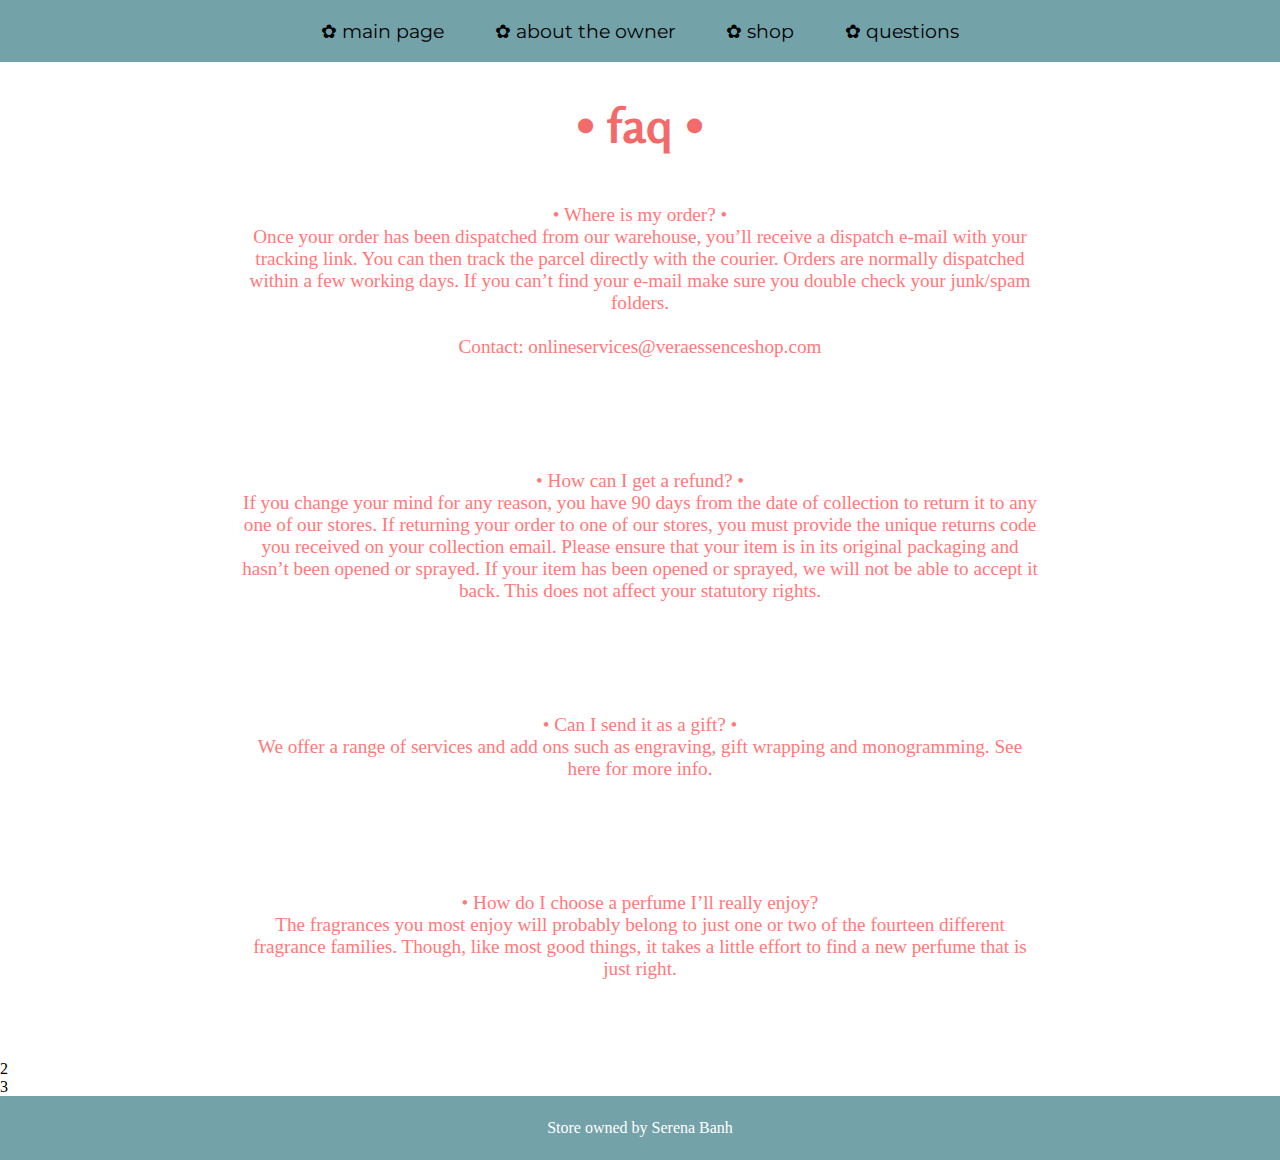
<file: FAQ.html>
<!DOCTYPE html>
<html lang="en">

<head>
    <meta charset="UTF-8">
    <meta http-equiv="X-UA-Compatible" content="IE=edge">
    <meta name="viewport" content="width=device-width, initial-scale=1.0">
    <title>Vera's Essence Shop: FAQ</title>
    <link href="css/style.css" rel="stylesheet" />
    <link rel="preconnect" href="https://fonts.googleapis.com">
    <link rel="preconnect" href="https://fonts.gstatic.com" crossorigin>
    <link href="https://fonts.googleapis.com/css2?family=Montserrat&display=swap" rel="stylesheet">
    <link rel="preconnect" href="https://fonts.googleapis.com">
    <link rel="preconnect" href="https://fonts.gstatic.com" crossorigin>
    <link href="https://fonts.googleapis.com/css2?family=Rosario:wght@300&display=swap" rel="stylesheet">
</head>

<body>

    <nav>
        <a href="index.html"> ✿ main page</a>
        &nbsp
        <a href="information.html"> ✿ about the owner</a>
        &nbsp
        <a href="shop.html"> ✿ shop</a>
        &nbsp
        <a href="FAQ.html"> ✿ questions</a>
    </nav>
    &nbsp
    &nbsp
    <h1> • FAQ •</h1>
    <div class="container">
    </div class="item item1">
    <p> • Where is my order? •<br>
        Once your order has been dispatched from our warehouse, you’ll receive a dispatch e-mail with your tracking
        link. You can then track the parcel directly with the courier. Orders are normally dispatched within a few
        working days. If you can’t find your e-mail make sure you double check your junk/spam folders.
        <br> <br>
        Contact: onlineservices@veraessenceshop.com
    </p>

    <p>• How can I get a refund? •<br>
        If you change your mind for any reason, you have 90 days from the date of collection to return it to any one of
        our stores. If returning your order to one of our stores, you must provide the unique returns code you received
        on your collection email. Please ensure that your item is in its original packaging and hasn’t been opened or
        sprayed. If your item has been opened or sprayed, we will not be able to accept it back. This does not affect
        your statutory rights.
    </p>

    <p>• Can I send it as a gift? •<br>
        We offer a range of services and add ons such as engraving, gift wrapping and monogramming. See here for more
        info.
    </p>

    <p>• How do I choose a perfume I’ll really enjoy? <br>
        The fragrances you most enjoy will probably belong to just one or two of the fourteen different fragrance families. Though, like
        most good things, it takes a little effort to find a new perfume that is just right.
    </p>

    <div class="item2">2</div>
    <div class="item3">3</div>
</body>

<footer> Store owned by Serena Banh</footer>

</html>
</file>
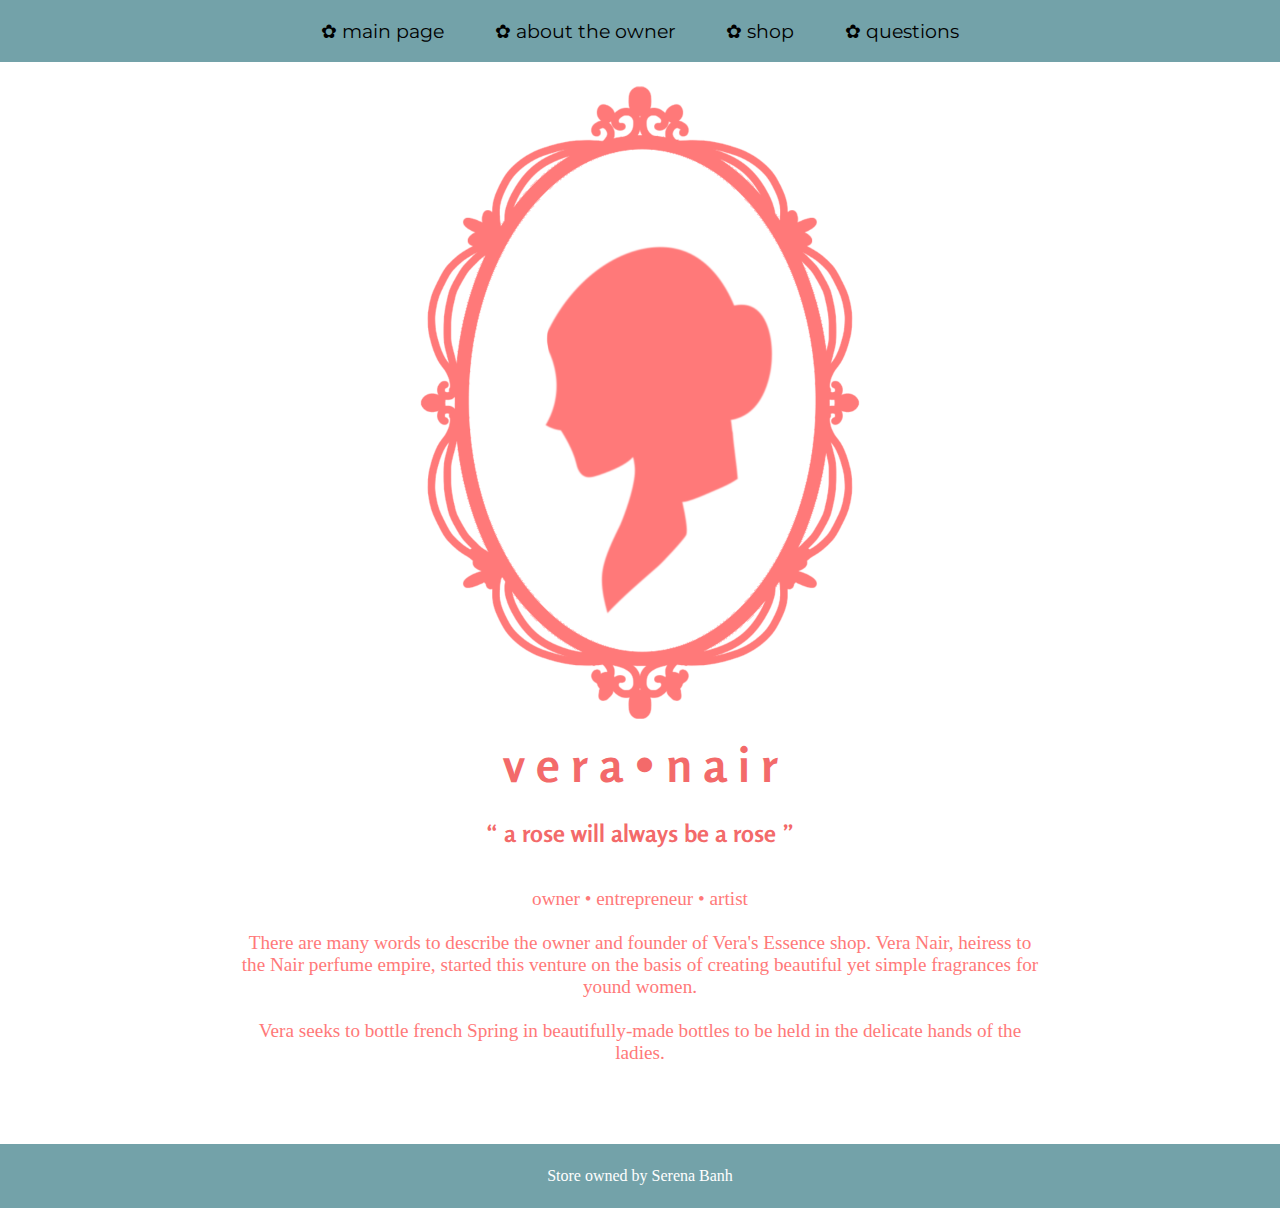
<file: information.html>
<!DOCTYPE html>
<html lang="en">

<head>
    <meta charset="UTF-8">
    <meta http-equiv="X-UA-Compatible" content="IE=edge">
    <meta name="viewport" content="width=device-width, initial-scale=1.0">
    <title>Vera's Essence Shop: Vera</title>
    <link href="css/style.css" rel="stylesheet" />
    <link rel="preconnect" href="https://fonts.googleapis.com">
    <link rel="preconnect" href="https://fonts.gstatic.com" crossorigin>
    <link href="https://fonts.googleapis.com/css2?family=Montserrat&display=swap" rel="stylesheet">
    <link rel="preconnect" href="https://fonts.googleapis.com">
    <link rel="preconnect" href="https://fonts.gstatic.com" crossorigin>
    <link href="https://fonts.googleapis.com/css2?family=Rosario:wght@300&display=swap" rel="stylesheet">
</head>

<body>

    <nav>
        <a href="index.html"> ✿ main page</a>
        &nbsp
        <a href="information.html"> ✿ about the owner</a>
        &nbsp
        <a href="shop.html"> ✿ shop</a>
        &nbsp
        <a href="FAQ.html"> ✿ questions</a>
    </nav>
    &nbsp
    &nbsp
    <img src="images/image_02_vera_profile.png" alt="logo" class="center">
    <h1> v e r a • n a i r</h1>
    <div class="container">
    <h2> “ a rose will always be a rose ”</h2>
    </div class="item item1">
    <p> 
        owner • entrepreneur • artist
        <br> <br>
        There are many words to describe the owner and founder of Vera's Essence shop. 
        Vera Nair, heiress to the Nair perfume empire, started this venture on the basis
        of creating beautiful yet simple fragrances for yound women.
        <br> <br>
        Vera seeks to bottle french Spring in beautifully-made bottles to be held in the delicate hands of the ladies.
    </p>
</body>

<footer> Store owned by Serena Banh</footer>

</html>
</file>
<file: css/style.css>
@charset "utf-8";

* {
    padding:0;
    margin:0;
    box-sizing: border-box;
    perspective: 1000px;
  }


figure{
    border-radius: 8px;
}

header {
    width:100%;
    height: 100vh;
    background: url(../images/image_01_banner.png) no-repeat fixed center center;
    background-size: cover;
    display: flex;
    flex-direction: column;
    justify-content: center;
    align-items: center;
    color: rgba(255, 255, 255, 0.9);
    background-color: #161616;
    font-size: 1em;
   
    left: 0cm;
    }


header h1 {
    font-size: 50px;
    text-align: center;
}


nav {
    text-align: center;
    background-color: #73a2a9;
    max-height: 4em;
    }


nav a:link {
    color: #000000;
    padding: 1em 1em;
    display:inline-block;
    text-decoration: none;
    font-size:larger;
    font-family: 'Montserrat', sans-serif;
    text-transform: lowercase;
    text-transform: bold;
    }


nav a:visited {
    color:#fafafa;
    }
    
nav a:hover {
    background: #f19393;
    color:#f8f8f8;
    border-radius: 10px;
    }
    
nav a:active {
    color:#ffffff;
    }
    
nav a.current {
    text-decoration: underline;
    }

h1 {
    padding-top: 2em;
    font-size: 3em;
    line-height: 90%;
    text-transform: lowercase;
    color: #f36a6a;
    text-align: center;
    font-family: 'Rosario', sans-serif;
    padding: 0.5em 0.5em;
    }

h2 {    
    padding-top: 2em;
    font-size: 1.5em;
    line-height: 90%;
    text-transform: lowercase;
    color: #f36a6a;
    text-align: center;
    font-family: 'Rosario', sans-serif;
    padding: 0.5em 0.5em;}


p{
    font-size:larger;
    padding-left: 15rem;
    padding-top: 2rem;
    padding-right: 15rem;
    padding-bottom: 5rem;
    font-weight: 500;
    display: block;
    overflow: hidden;
    justify-content: center;
    align-items: center;
    text-align: center;
    color: #ff7979;
}

.item { 
    max-height: 150px;
    flex-wrap: wrap; 
    margin-left: auto;
    margin-right: auto; 
    
}

.center {
    display: block;
    margin-left: auto;
    margin-right: auto;
    width: 500px;
    height: 639px;
    max-width: 100%;
    max-height: 100%;
  }

.shop{
    display: block;
    margin-left: auto;
    margin-right: auto;
    max-width: 100%;
    max-height: 100%;
}

.shop_h2{
    padding-top: 2em;
    padding-bottom: 2em;
    font-size: 1.5em;
    line-height: 90%;
    text-transform: lowercase;
    color: #f36a6a;
    text-align: center;
    font-family: 'Rosario', sans-serif;
    padding: 0.5em 0.5em;
}

#page-container{
    position:relative;
    min-height: 100vh;
}

#content-wrap{
    padding-bottom: 2.5rem;
}

footer {
  position: absolute;
  max-block-size: 1em;
  left: 0;
  right: 0;
  padding: 2rem;
  background: #73a2a9;
  color: white;
  font-weight: 500;
  display: flex;
  justify-content: center;
  align-items: center;
  gap: 0.2rem;
}
</file>
